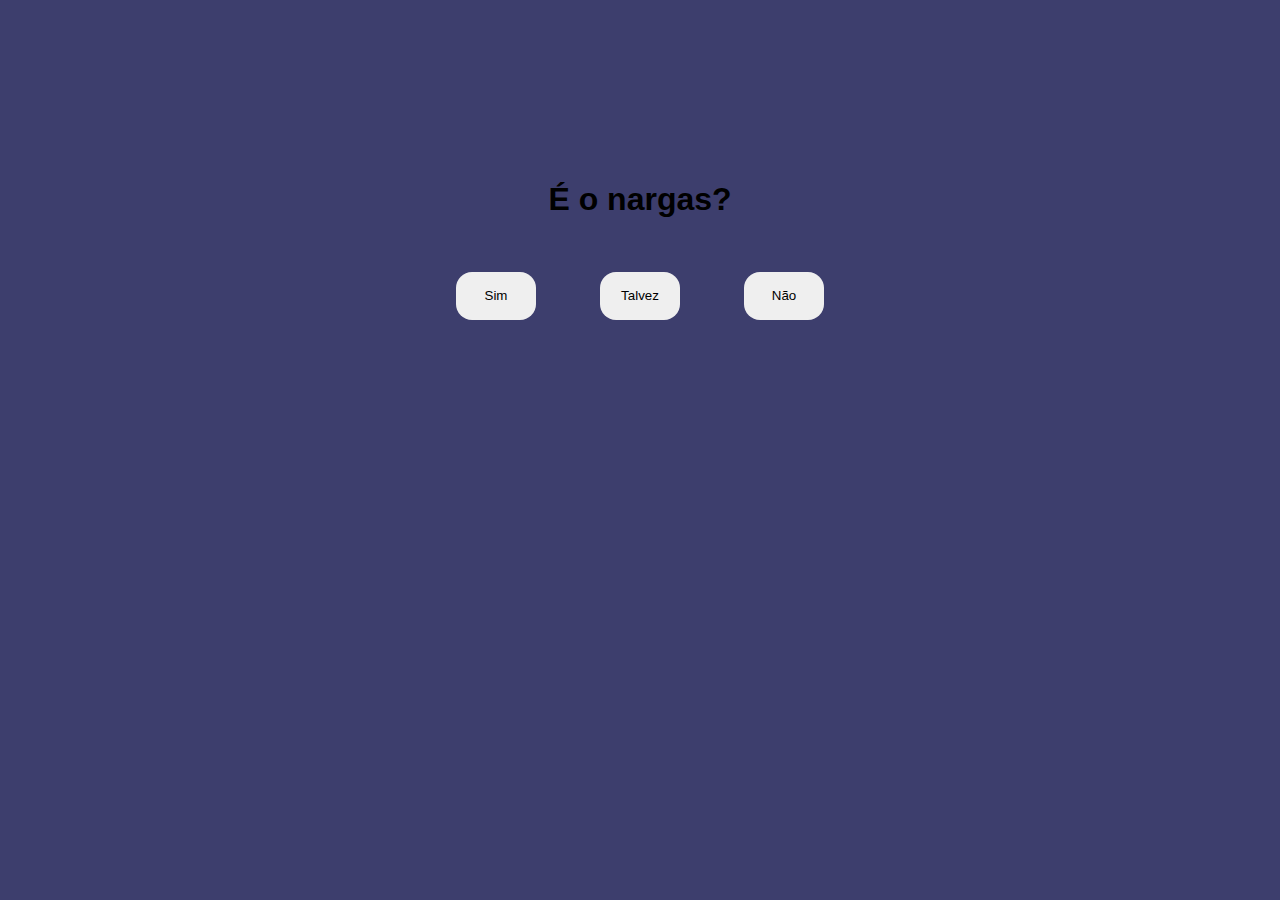
<file: index.html>
<!DOCTYPE html>
<html>
    <head>
        <title>Nargas?</title>
        <meta charset="utf-8">
        <link rel="stylesheet" type="text/css" href="https://pererinha015.github.io/Nargas/styles.css">
    </head>
    <body>
        <main>
            <h1>É o nargas?</h1>
        </main>
        <div id="botoes">
            <button onclick="window.location.href='https://pererinha015.github.io/Nargas/sim.html'">Sim</button>
            <button onclick="talvez()">Talvez</button>  
            <button onclick="saia()">Não</button>
        </div>
        <div id="nao-nargas">
            <h1>Saia deste site agora!!!</h1> 
        </div>
        <div id="talvez-nargas">
            <h1>Ainda deve melhorar meu jovem.</h1>
        </div>
    </body>
    <script src="https://pererinha015.github.io/Nargas/script.js"></script> 
</html>
</file>
